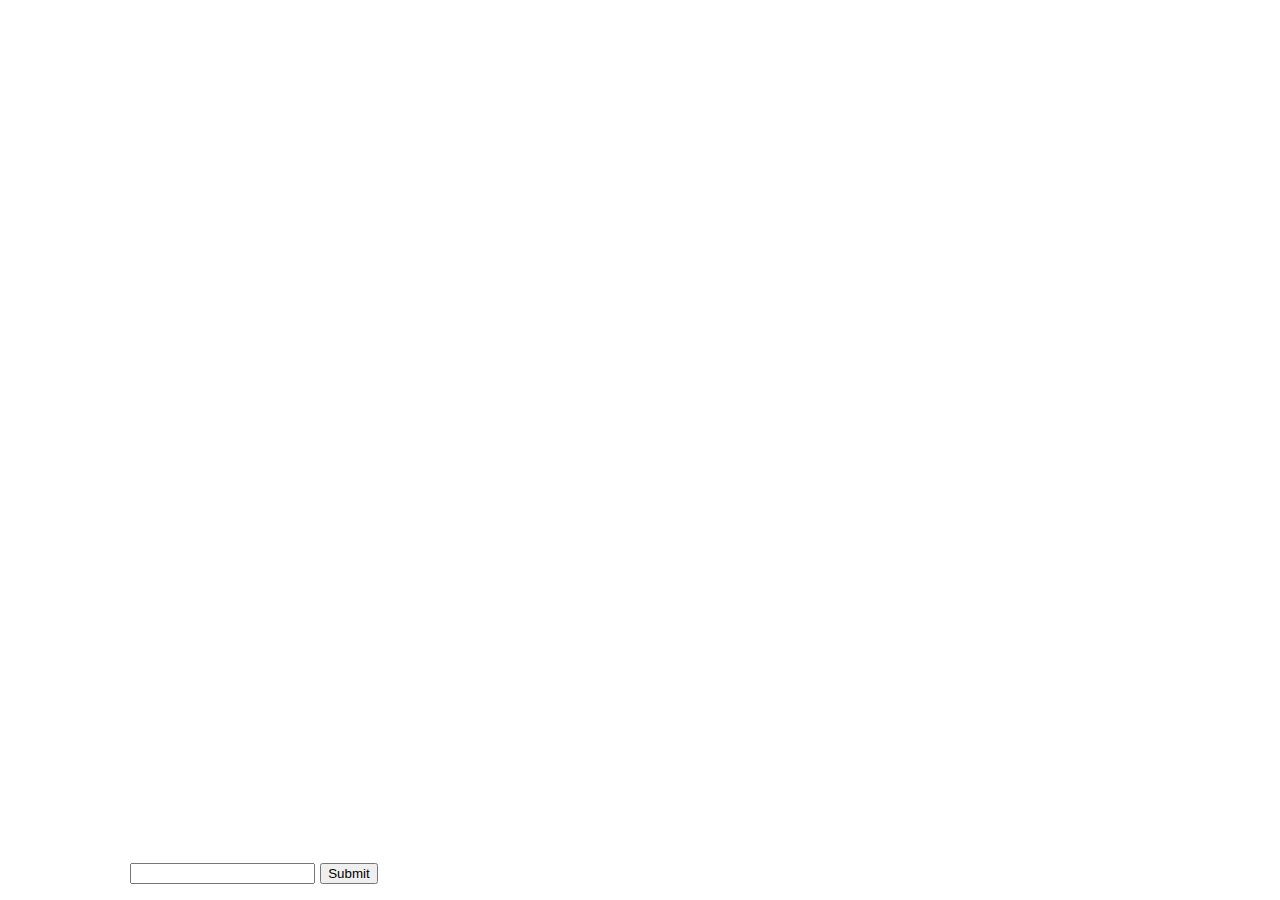
<file: About.html>
<!DOCTYPE html>
<html>
<body>
<style>
body{
background-image:url("http://all4desktop.com/data_images/original/4238689-nature-background.jpg");
background-size:1400px;
font-family:Verdana;
font-size:20px;
color:white;

}
h1{
text-align:center;
}
 #footer {
    position : absolute;
    bottom : 0;
    height : 40px;
    margin-top : 40px;
  }
form
{
    display:inline;
}

</style>
<h1>About us</h1>
<p>Our team is made up of a majority of international students and we understand how it might be difficult to start a topic with an international student without offending the person. That is why we created our website which will help people to foster better relationships by understanding different cultures. </p>

<div id="footer">
<form>
Contact email:
<input type="text" name="Email">
</form>

<button>
Submit
</button>
</div>

</body>
</html>
</file>
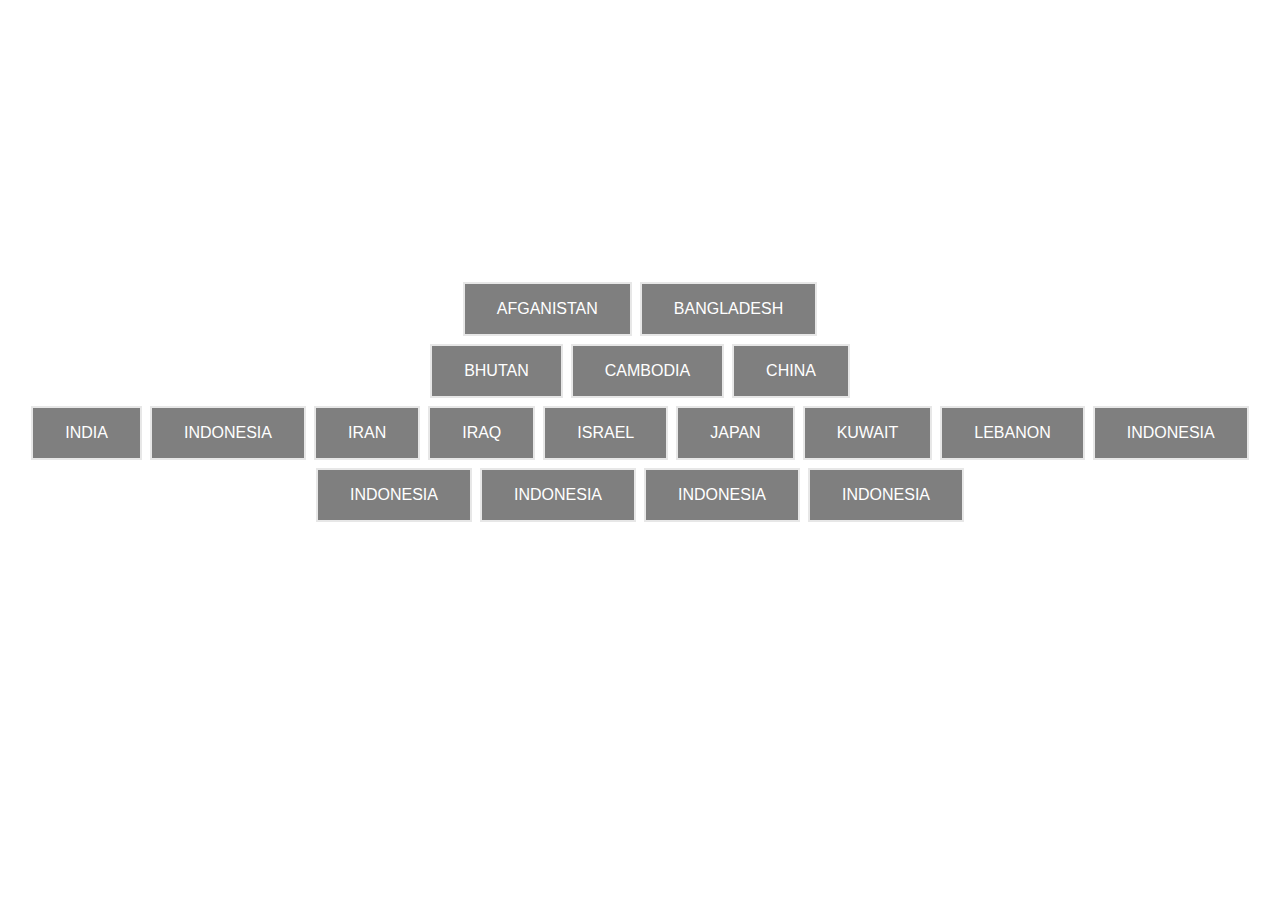
<file: Countries.html>
<!DOCTYPE html>
<html>
	<head>
		<title>The Ultimate Guide for Americans</title>
		<style> 
		 	.header{margin-top: 14%; font-family: Impact, Charcoal, sans-serif; color:#FFFFFF; letter-spacing: 1px;}
		 	.text{color:#FFFFFF; font-family:Verdana;}
		 	.events{margin-top: 0px;}
		 	.button {font=Verdana; border: white; padding: 16px 32px; text-align: center; text-decoration: none;
			    display: inline-block; font-size: 16px; margin: 4px 2px; transition-duration: 0.4s;cursor: pointer; }
			.button5 {color: white; border: 2px solid #e7e7e7; background-color:rgba(0,0,0,0.5)}
			.button5:hover {background-color: rgba(128,128,128, 0.5)} 
			.slide1 {animation-duration: 1.5s;animation-name: slidein;}
			.slide2{animation-duration: 2s; animation-name: slidein2; }
			.slide3{animation-duration: 2.5s; animation-name: slidein2; }
			@keyframes slidein {
			  from {margin-top: 100%;}
			  to {margin-top: 14%;}
			}
			
			@keyframes slidein2{
				from{margin-top:100%;}
				to{margin-top:0%;}
			}
		</style>
	</head>
	<body background="http://www.frenchtouch.events/wp-content/uploads/2016/01/My-Vision.jpg">
 
		<div> 
	        	<h1 align = "center" class="header slide1">Step 2: Choose Country</h1>
			<p align = "center" class="text slide2">
				<font size="5">	
				Where is that international student(s) from? 
				</font> 
			</p>
		</div>
		
	    	<div class="events slide3" align="center">
			<button type="button" class="button button5">AFGANISTAN</button>
			<button type="button" class="button button5">BANGLADESH</button><br>
			<button type="button" class="button button5">BHUTAN</button>
			<button type="button" class="button button5">CAMBODIA</button>
			<button type="button" class="button button5">CHINA</button><br>
			<button type="button" class="button button5">INDIA</button>
			<button type="button" class="button button5">INDONESIA</button>
			<button type="button" class="button button5">IRAN</button>
			<button type="button" class="button button5">IRAQ</button>
			<button type="button" class="button button5">ISRAEL</button>
			<button type="button" class="button button5">JAPAN</button>
			<button type="button" class="button button5">KUWAIT</button>
			<button type="button" class="button button5">LEBANON</button>
			<button type="button" class="button button5">INDONESIA</button>
			<button type="button" class="button button5">INDONESIA</button>
			<button type="button" class="button button5">INDONESIA</button>
			<button type="button" class="button button5">INDONESIA</button>
			<button type="button" class="button button5">INDONESIA</button>
			
	    	</div>
	</body>
</html>
</file>
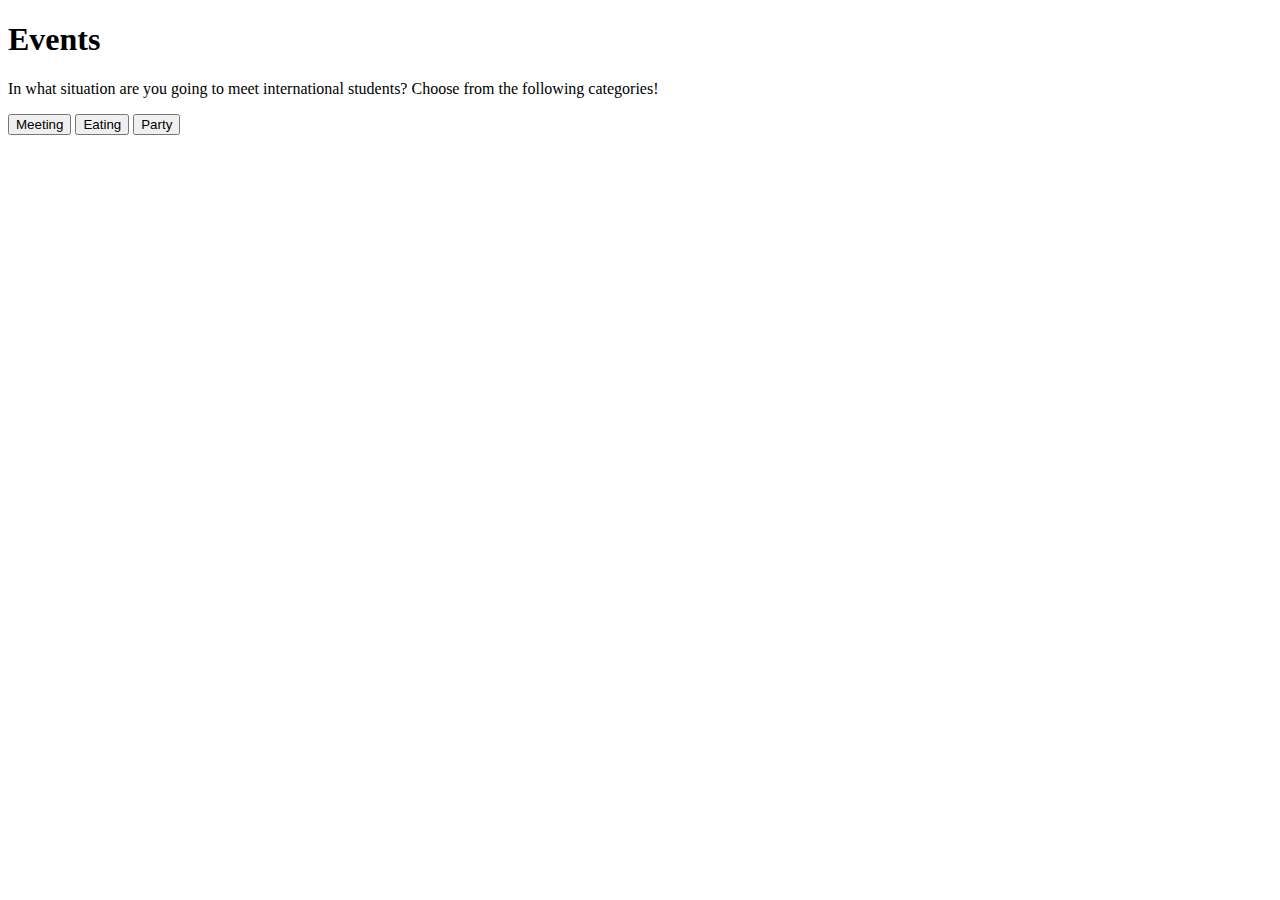
<file: events.html>
<!DOCTYPE html>
<html>
	<head>
		<title>The Ultimate Guide for Americans</title>
	</head>
	<body>
    <div class="Header"> 
        <h1>Events</h1>
		<p>In what situation are you going to meet international students? Choose from the following categories!</p>
		</div>
    <div class="events">
      <button type="button">Meeting</button>
      <button type="button">Eating</button>
      <button type="button">Party</button>
    </div>
	</body>
</html>
</file>
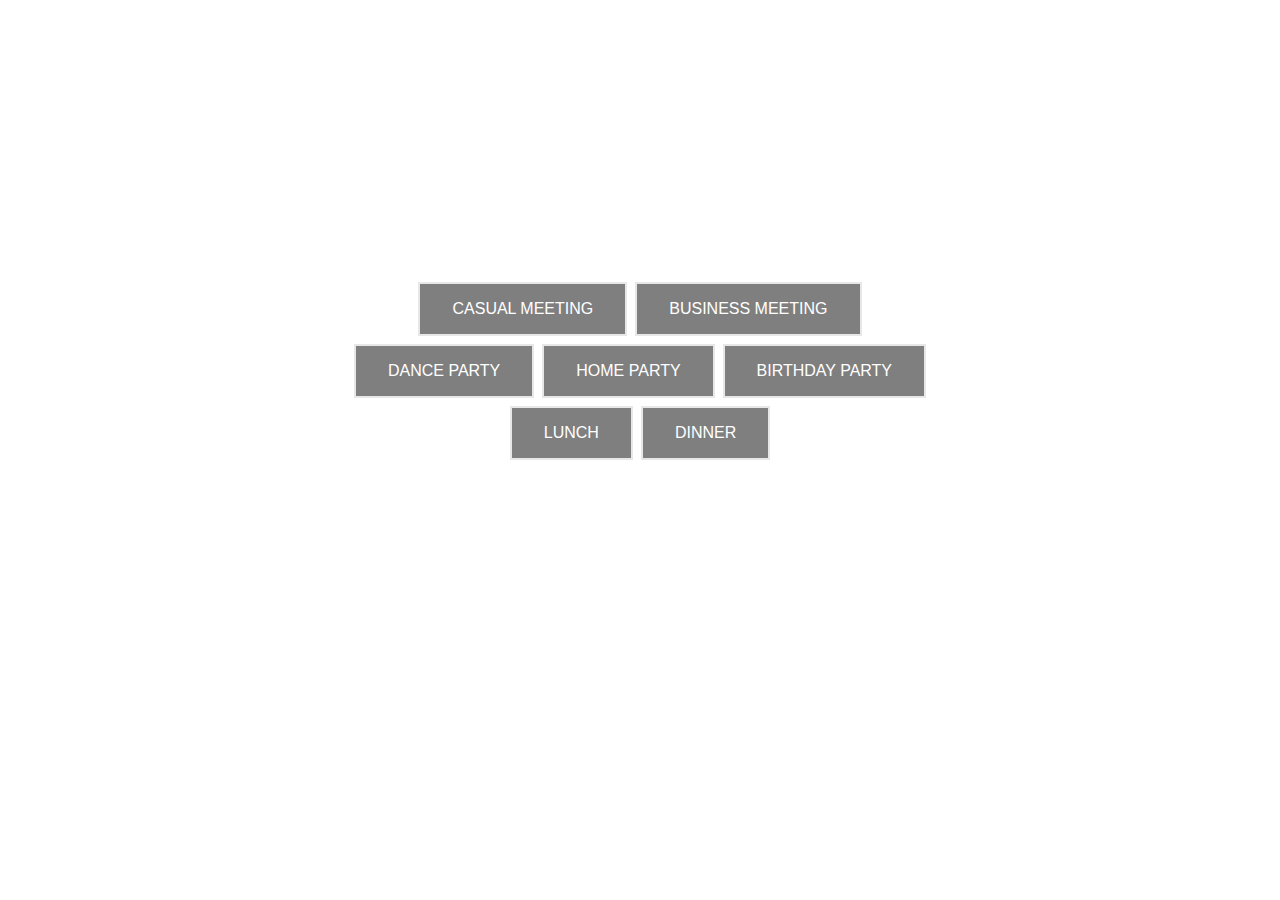
<file: Events.html>
<!DOCTYPE html>
<html>
	<head>
		<title>The Ultimate Guide for Americans</title>
		<style> 
		 	.header{margin-top: 14%; font-family: Impact, Charcoal, sans-serif; color:#FFFFFF; letter-spacing: 1px;}
		 	.text{color:#FFFFFF; font-family:Verdana;}
		 	.events{margin-top: 0px;}
		 	.button {font=Verdana; border: white; padding: 16px 32px; text-align: center; text-decoration: none;
			    display: inline-block; font-size: 16px; margin: 4px 2px; transition-duration: 0.4s;cursor: pointer; }
			.button5 {color: white; border: 2px solid #e7e7e7; background-color:rgba(0,0,0,0.5)}
			.button5:hover {background-color: rgba(128,128,128, 0.5)} 
			.slide1 {animation-duration: 1.5s;animation-name: slidein;}
			.slide2{animation-duration: 2s; animation-name: slidein2; }
			.slide3{animation-duration: 2.5s; animation-name: slidein2; }
			@keyframes slidein {
			  from {margin-top: 100%;}
			  to {margin-top: 14%;}
			}
			
			@keyframes slidein2{
				from{margin-top:100%;}
				to{margin-top:0%;}
			}
		</style>
	</head>
	<body background="http://www.frenchtouch.events/wp-content/uploads/2016/01/My-Vision.jpg">
 
		<div> 
	        	<h1 align = "center" class="header slide1">Step 1: Choose Events</h1>
			<p align = "center" class="text slide2">
				<font size="5">	
				In what situation are you going to meet international students?
				</font> 
			</p>
		</div>
	    	<div class="events slide3" align="center">
			<button onclick = "location.href='file:///Users/utakokase/Documents/the-ultimate-guide-for-americans/Countries.html'" type="button" class="button button5">CASUAL MEETING</button>
			<button onclick = "location.href='file:///Users/utakokase/Documents/the-ultimate-guide-for-americans/Countries.html'" type="button" class="button button5">BUSINESS MEETING</button><br>
			<button onclick = "location.href='file:///Users/utakokase/Documents/the-ultimate-guide-for-americans/Countries.html'" type="button" class="button button5">DANCE PARTY</button>
			<button onclick = "location.href='file:///Users/utakokase/Documents/the-ultimate-guide-for-americans/Countries.html'" type="button" class="button button5">HOME PARTY</button>
			<button onclick = "location.href='file:///Users/utakokase/Documents/the-ultimate-guide-for-americans/Countries.html'" type="button" class="button button5">BIRTHDAY PARTY</button><br>
			<button onclick = "location.href='file:///Users/utakokase/Documents/the-ultimate-guide-for-americans/Countries.html'" type="button" class="button button5">LUNCH</button>
			<button onclick = "location.href='file:///Users/utakokase/Documents/the-ultimate-guide-for-americans/Countries.html'" type="button" class="button button5">DINNER</button>
	    	</div>
	</body>
</html>
</file>
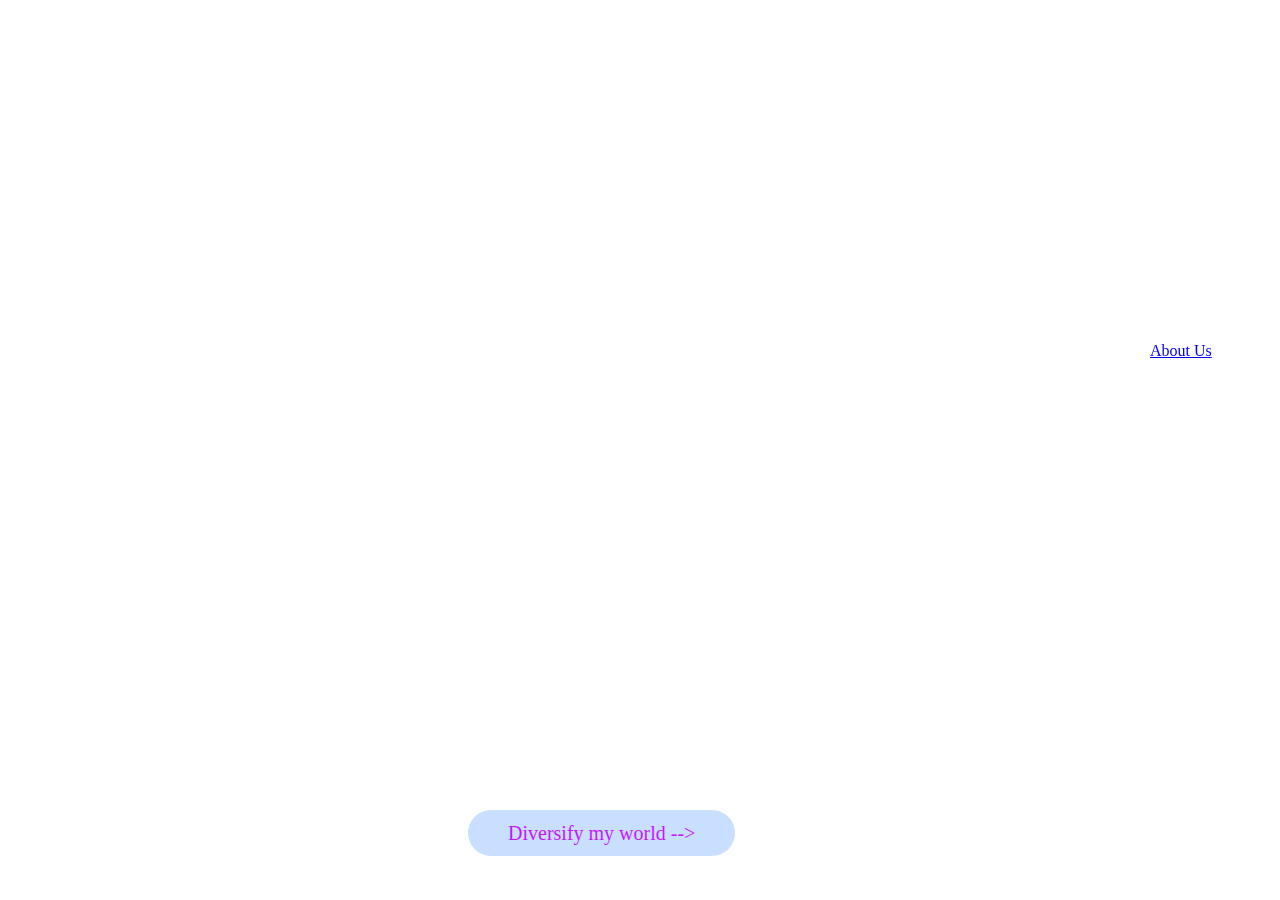
<file: Home.html>
<!DOCTYPE html>
<!--
To change this license header, choose License Headers in Project Properties.
To change this template file, choose Tools | Templates
and open the template in the editor.
-->
<html>
    <head>
        <link type="text/css" rel="stylesheet" href="Home.css">
        <title>The Ultimate Guide For Americans</title>
        <meta charset="UTF-8">
        <meta name="viewport" content="width=device-width, initial-scale=1.0">
    </head>
    <body>
        <h1>The Ultimate Guide For Americans</h1>
        <h2>To Approach International Students</h2>
        <p class="fadeIn">Welcome! If you're one of those people who have long wished to know
        how and what to communicate with international students, or have always
        wanted to obtain more knowledge of other cultures, you're at the right
        place! Feel free to explore around or search for specific country and
        event to get started!</p>
        <a href="Events.html" class="button pulse">Diversify my world --></a>
        <a href="about.html" style="position: fixed; left: 1150px;">About Us</a>
    </body>
</html>
</file>
<file: Home.css>
/*
To change this license header, choose License Headers in Project Properties.
To change this template file, choose Tools | Templates
and open the template in the editor.
*/
/* 
    Created on : May 14, 2016, 5:54:37 PM
    Author     : emily01px2015
*/
body {
    background-image: url("http://eskipaper.com/images/world-map-wallpaper-8.jpg");
    background-size: cover;
    background-repeat: no-repeat;
    font: verdana;
    color: white;
}
h1 {
    position: relative;
    left: 300px;
    font-size: 50px;
}
h2 {
    position: relative;
    left: 600px;
    top: 70px;
    font-size: 30px;
}
p {
    position: relative;
    top: 230px;
    text-align: center;
    width: 450px;
    left: 380px;
    font-size: 20px;
    visibility: hidden;
}
.fadeIn{
	animation-name: fadeIn;
	-webkit-animation-name: fadeIn;	

	animation-duration: 1.5s;	
	-webkit-animation-duration: 1.5s;

	animation-timing-function: ease-in;	
	-webkit-animation-timing-function: ease-in;		

	visibility: visible !important;	
}

@keyframes fadeIn {
	0% {
		transform: scale(0);
		opacity: 0.0;		
	}
	100% {
		transform: scale(1);
		opacity: 1;	
	}		
}

@-webkit-keyframes fadeIn {
	0% {
		-webkit-transform: scale(0);
		opacity: 0.0;		
	}
	100% {
		-webkit-transform: scale(1);
		opacity: 1;	
	}		
}
.button {
    position: relative;
    top: 480px;
    left: 460px;
    border: none;
    color: #c517ff;
    font-size: 20px;
    text-align: center;
    height: 45px;
    padding: 12px 40px;
    border-radius: 50px;
    background-color: #c8dfff;
    cursor: pointer;
    text-decoration: none;
}
.button:active {
    transform: translateY(4px);
}
.pulse{
	animation-name: pulse;
	-webkit-animation-name: pulse;	

	animation-duration: 4s;	
	-webkit-animation-duration: 4s;
        
        animation-timing-function: ease;	
	-webkit-animation-timing-function: ease;

	animation-iteration-count: infinite;
	-webkit-animation-iteration-count: infinite;
}

@keyframes pulse {
	0% {
		transform: scale(0.9);
		opacity: 0.1;		
	}
	70% {
		transform: scale(1);
		opacity: 1;	
	}	
	100% {
		transform: scale(0.9);
		opacity: 0.1;	
	}			
}

@-webkit-keyframes pulse {
	0% {
		-webkit-transform: scale(0.95);
		opacity: 0.1;		
	}
	70% {
		-webkit-transform: scale(1);
		opacity: 1;	
	}	
	100% {
		-webkit-transform: scale(0.95);
		opacity: 0.1;	
	}
</file>
